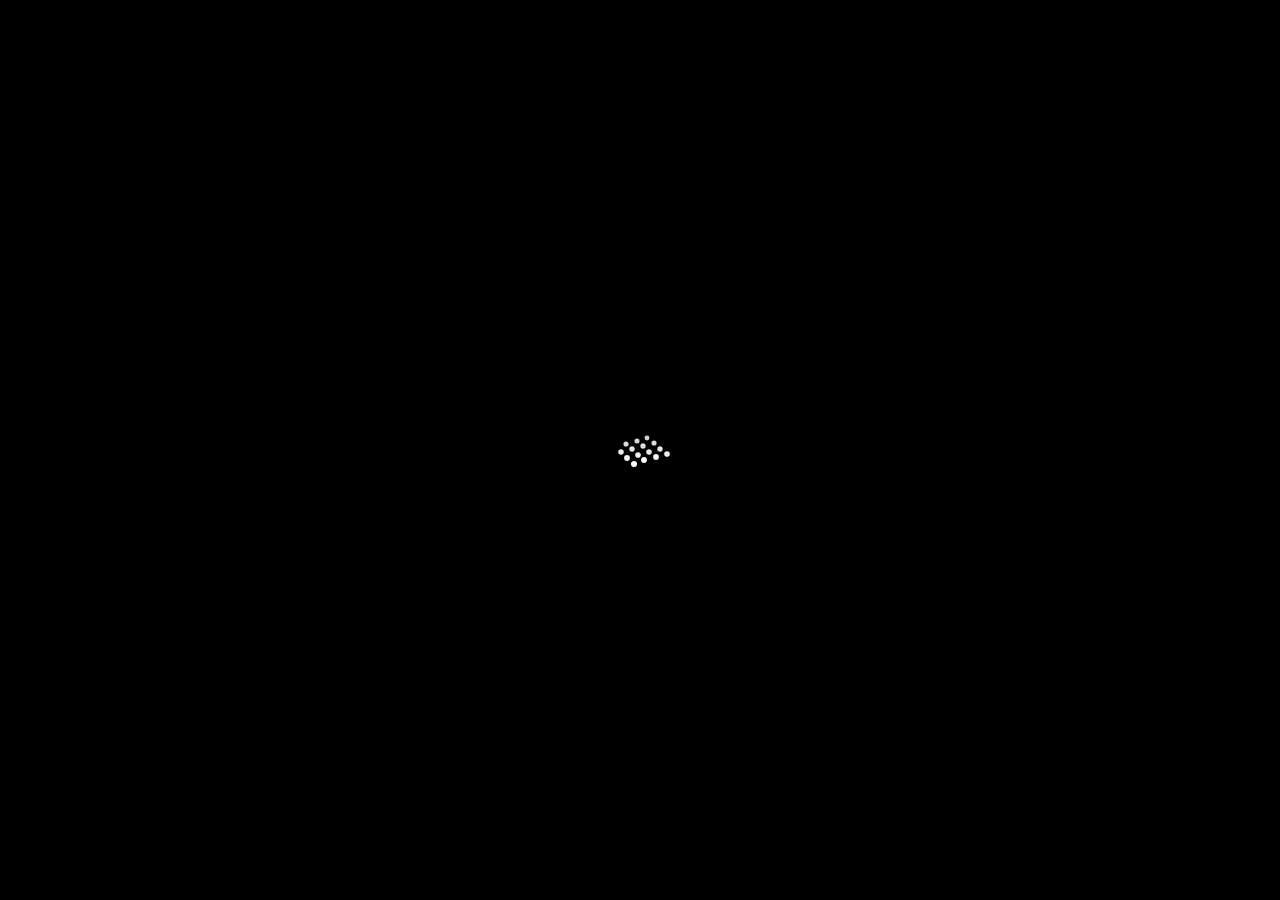
<file: login.html>
<!DOCTYPE html>
<html lang="fa" dir="rtl">
<head>
  <meta charset="UTF-8">
  <meta name="viewport" content="width=device-width, initial-scale=1.0">
  <title>ورود به حساب کاربری</title>
  <link rel="stylesheet" href="css/style.css">
  <link rel="stylesheet" href="css/loginstyle.css">
  <!-- فونت وزیر برای فارسی -->
  <link href="https://cdn.jsdelivr.net/gh/rastikerdar/vazirmatn@v33.003/Vazirmatn-font-face.css" rel="stylesheet">
  <link rel="preconnect" href="https://cdn.jsdelivr.net">
</head>
<body>

  <div class="container-load" id="container-load">
    <span class="container20" id="container20">
      <div class="dot"></div>
      <div class="dot"></div>
      <div class="dot"></div>
      <div class="dot"></div>
      <div class="dot"></div>
      <div class="dot"></div>
      <div class="dot"></div>
      <div class="dot"></div>
      <div class="dot"></div>
      <div class="dot"></div>
      <div class="dot"></div>
      <div class="dot"></div>
      <div class="dot"></div>
      <div class="dot"></div>
      <div class="dot"></div>
    </span>
  </div>

  <style>
    body { background: var(--bg-color); }
    * { color: var(--text-color); }
  </style>
<div class="history">
  <div class="redoButton" style="position: relative; right: 10px;">
    <svg xmlns="http://www.w3.org/2000/svg" width="20" height="20" fill="currentColor" class="arrow-left" style="color: white !important;"   viewBox="0 0 16 16">
      <path fill-rule="evenodd" d="M1 8a.5.5 0 0 1 .5-.5h11.793l-3.147-3.146a.5.5 0 0 1 .708-.708l4 4a.5.5 0 0 1 0 .708l-4 4a.5.5 0 0 1-.708-.708L13.293 8.5H1.5A.5.5 0 0 1 1 8"/>
    </svg>
  </div>
  <div class="backButton" style="position: relative; left: 10px;">
    <svg xmlns="http://www.w3.org/2000/svg" width="20" height="20" fill="currentColor" class="arrow-right" style="color: white !important;"   viewBox="0 0 16 16">
      <path fill-rule="evenodd" d="M15 8a.5.5 0 0 0-.5-.5H2.707l3.147-3.146a.5.5 0 1 0-.708-.708l-4 4a.5.5 0 0 0 0 .708l4 4a.5.5 0 0 0 .708-.708L2.707 8.5H14.5A.5.5 0 0 0 15 8"/>
    </svg>
  </div>
</div>
  <main class="login-container">
    <div class="login-wrapper">
      <div class="mon" id="model">
        <svg onclick="darkmode()" xmlns="http://www.w3.org/2000/svg" width="35" height="35" fill="currentColor" class="moon2" id="moon2" viewBox="0 0 16 16">
          <path d="M6 .278a.77.77 0 0 1 .08.858 7.2 7.2 0 0 0-.878 3.46c0 4.021 3.278 7.277 7.318 7.277q.792-.001 1.533-.16a.79.79 0 0 1 .81.316.73.73 0 0 1-.031.893A8.35 8.35 0 0 1 8.344 16C3.734 16 0 12.286 0 7.71 0 4.266 2.114 1.312 5.124.06A.75.75 0 0 1 6 .278"/>
        </svg>

        <svg onclick="darkmode()" xmlns="http://www.w3.org/2000/svg" width="35" height="35" id="sun2" fill="currentColor" class="sun2" style="display: none;" viewBox="0 0 16 16">
          <path d="M12 8a4 4 0 1 1-8 0 4 4 0 0 1 8 0M8 0a.5.5 0 0 1 .5.5v2a.5.5 0 0 1-1 0v-2A.5.5 0 0 1 8 0m0 13a.5.5 0 0 1 .5.5v2a.5.5 0 0 1-1 0v-2A.5.5 0 0 1 8 13m8-5a.5.5 0 0 1-.5.5h-2a.5.5 0 0 1 0-1h2a.5.5 0 0 1 .5.5M3 8a.5.5 0 0 1-.5.5h-2a.5.5 0 0 1 0-1h2A.5.5 0 0 1 3 8m10.657-5.657a.5.5 0 0 1 0 .707l-1.414 1.415a.5.5 0 1 1-.707-.708l1.414-1.414a.5.5 0 0 1 .707 0m-9.193 9.193a.5.5 0 0 1 0 .707L3.05 13.657a.5.5 0 0 1-.707-.707l1.414-1.414a.5.5 0 0 1 .707 0m9.193 2.121a.5.5 0 0 1-.707 0l-1.414-1.414a.5.5 0 0 1 .707-.707l1.414 1.414a.5.5 0 0 1 0 .707M4.464 4.465a.5.5 0 0 1-.707 0L2.343 3.05a.5.5 0 1 1 .707-.707l1.414 1.414a.5.5 0 0 1 0 .708"/>
        </svg>
      </div>

      <div class="login-header">
        <h1 class="login-title">خوش آمدید!</h1>
        <p class="login-subtitle">لطفا وارد حساب کاربری خود شوید</p>
      </div>

      <form class="login-form" method="post" action="index.html" id="login-form">
        <div class="input-group">
          <label for="email">ایمیل</label>
          <input type="email" id="email" name="email"  placeholder="example@domain.com" >
        </div>

        <div class="input-group">
          <label for="password">رمز عبور</label>
          <div class="holder">
          <input type="password" id="password" class="pass" name="password" placeholder="••••••••">
          <span class="toggle-password" onclick="togglePasswordVisibility('password')">
            <svg xmlns="http://www.w3.org/2000/svg" width="16" height="16" fill="currentColor" style="cursor: pointer;" class=" bi-eye" viewBox="0 0 16 16">
              <path d="M16 8s-3-5.5-8-5.5S0 8 0 8s3 5.5 8 5.5S16 8 16 8zM8 3a5 5 0 0 1 5 5 5 5 0 0 1-5 5 5 5 0 0 1-5-5 5 5 0 0 1 5-5z"/>
              <path d="M8 5a3 3 0 0 0 0 6 3 3 0 0 0 0-6z"/>
            </svg>
            <svg xmlns="http://www.w3.org/2000/svg" width="16" height="16" fill="currentColor" style="cursor: pointer; display : none;" class=" bi-eye-slash" viewBox="0 0 16 16">
              <path d="M13.359 11.238C15.06 9.72 16 8 16 8s-3-5.5-8-5.5a7 7 0 0 0-2.79.588l.77.771A6 6 0 0 1 8 3.5c2.12 0 3.879 1.168 5.168 2.457A13 13 0 0 1 14.828 8q-.086.13-.195.288c-.335.48-.83 1.12-1.465 1.755q-.247.248-.517.486z"/>
              <path d="M11.297 9.176a3.5 3.5 0 0 0-4.474-4.474l.823.823a2.5 2.5 0 0 1 2.829 2.829zm-2.943 1.299.822.822a3.5 3.5 0 0 1-4.474-4.474l.823.823a2.5 2.5 0 0 0 2.829 2.829"/>
              <path d="M3.35 5.47q-.27.24-.518.487A13 13 0 0 0 1.172 8l.195.288c.335.48.83 1.12 1.465 1.755C4.121 11.332 5.881 12.5 8 12.5c.716 0 1.39-.133 2.02-.36l.77.772A7 7 0 0 1 8 13.5C3 13.5 0 8 0 8s.939-1.721 2.641-3.238l.708.709zm10.296 8.884-12-12 .708-.708 12 12z"/>
            </svg>
          </span>
        </div>

          <div class="error-container"></div>

        </div>

        <div class="login-options">
          <label class="checkbox-container">
            <input type="checkbox">
            <span class="checkmark"></span>
            مرا به خاطر بسپار
          </label>
          <a href="#" class="forgot-password">رمز عبور را فراموش کردید؟</a>
        </div>

        <button type="submit" class="login-btn">ورود به حساب</button>
      </form> 

      <div class="signup-section">
        حساب کاربری ندارید؟ 
        <a href="signup.html" class="signup-link">ثبت نام کنید</a>
      </div>
    </div>  
  </main>

  <script src="js/login signup.js"></script>
  <script src="js/login.js"></script>
  <script src="backbutton.js"></script>

</body>
</html>
</file>
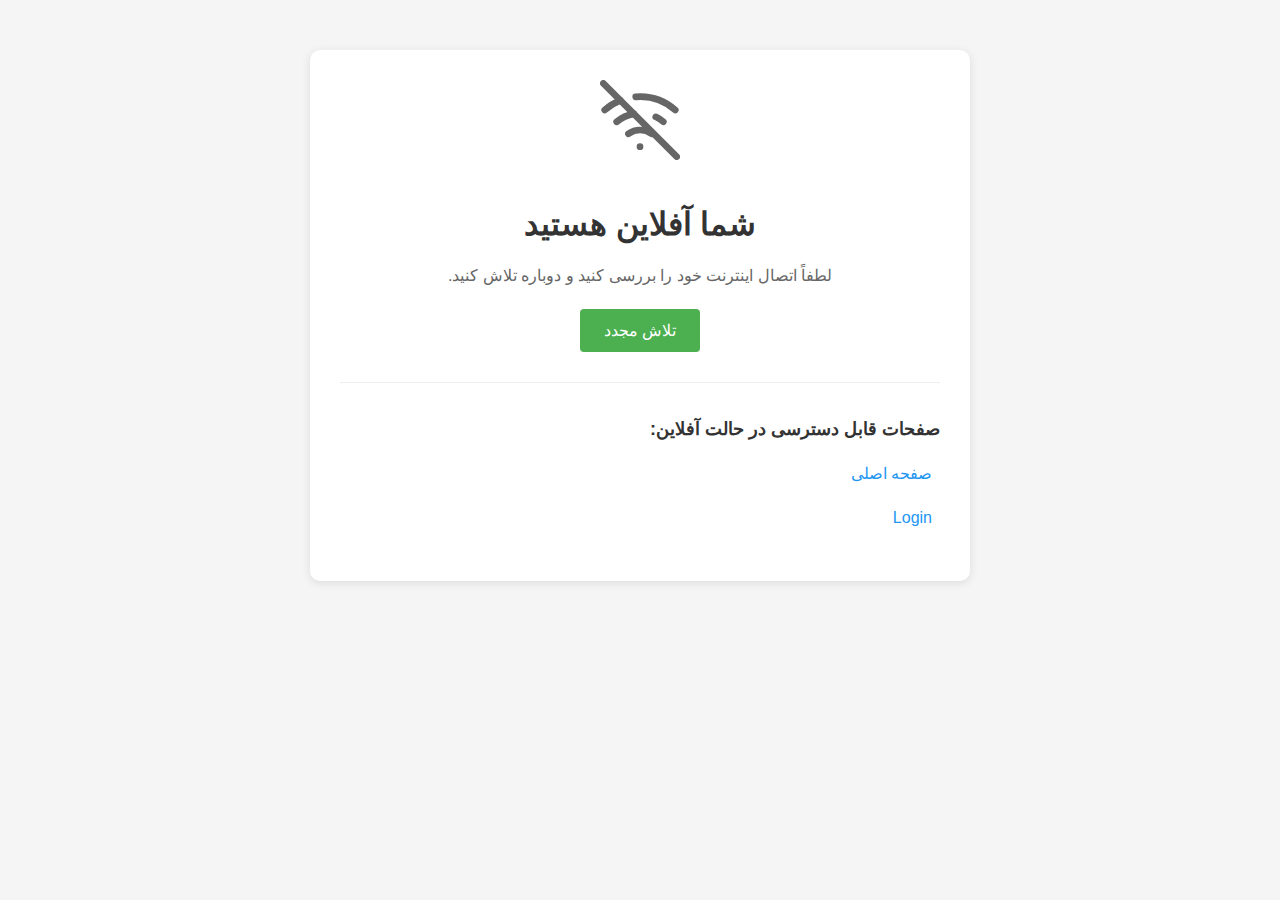
<file: offline.html>
<!DOCTYPE html>
<html lang="fa" dir="rtl">
<head>
    <meta charset="UTF-8">
    <meta name="viewport" content="width=device-width, initial-scale=1.0">
    <title>آفلاین - فروشگاه خودروی لوکس</title>
    <link rel="stylesheet" href="https://cdn.jsdelivr.net/gh/rastikerdar/vazirmatn@v33.003/Vazirmatn-font-face.css">
    <style>
        body {
            font-family: 'Vazirmatn', sans-serif;
            margin: 0;
            padding: 0;
            background-color: #f5f5f5;
            color: #333;
        }
        
        .offline-container {
            max-width: 600px;
            margin: 50px auto;
            padding: 30px;
            border-radius: 10px;
            background: white;
            box-shadow: 0 2px 10px rgba(0,0,0,0.1);
            text-align: center;
        }
        
        h1 { 
            color: #333;
            margin-bottom: 20px;
        }
        
        p { 
            color: #666;
            line-height: 1.6;
            margin-bottom: 20px;
        }
        
        .retry-button {
            background: #4CAF50;
            color: white;
            border: none;
            padding: 12px 24px;
            border-radius: 4px;
            cursor: pointer;
            font-size: 16px;
            font-family: 'Vazirmatn', sans-serif;
            transition: background 0.3s;
        }
        
        .retry-button:hover {
            background: #3e8e41;
        }
        
        .cached-pages {
            margin-top: 30px;
            text-align: right;
            border-top: 1px solid #eee;
            padding-top: 20px;
        }
        
        .cached-pages h2 {
            font-size: 18px;
            margin-bottom: 15px;
        }
        
        .cached-pages ul {
            list-style: none;
            padding: 0;
        }
        
        .cached-pages li {
            margin-bottom: 10px;
        }
        
        .cached-pages a {
            color: #2196F3;
            text-decoration: none;
            display: block;
            padding: 8px;
            border-radius: 4px;
            transition: background 0.2s;
        }
        
        .cached-pages a:hover {
            background: #f0f0f0;
        }
        
        .offline-icon {
            width: 80px;
            height: 80px;
            margin-bottom: 20px;
        }
        
        .connection-status {
            margin-top: 20px;
            padding: 10px;
            border-radius: 4px;
            background: #ffcc00;
            display: none;
        }
    </style>
</head>
<body>
    <div class="offline-container">
        <svg class="offline-icon" xmlns="http://www.w3.org/2000/svg" viewBox="0 0 24 24" fill="none" stroke="#666" stroke-width="2" stroke-linecap="round" stroke-linejoin="round">
            <line x1="1" y1="1" x2="23" y2="23"></line>
            <path d="M16.72 11.06A10.94 10.94 0 0 1 19 12.55"></path>
            <path d="M5 12.55a10.94 10.94 0 0 1 5.17-2.39"></path>
            <path d="M10.71 5.05A16 16 0 0 1 22.58 9"></path>
            <path d="M1.42 9a15.91 15.91 0 0 1 4.7-2.88"></path>
            <path d="M8.53 16.11a6 6 0 0 1 6.95 0"></path>
            <line x1="12" y1="20" x2="12.01" y2="20"></line>
        </svg>
        
        <h1>شما آفلاین هستید</h1>
        <p>لطفاً اتصال اینترنت خود را بررسی کنید و دوباره تلاش کنید.</p>
        <button class="retry-button" onclick="checkConnection()">تلاش مجدد</button>
        
        <div id="connection-status" class="connection-status">
            در حال بررسی اتصال...
        </div>
        
        <div class="cached-pages">
            <h2>صفحات قابل دسترسی در حالت آفلاین:</h2>
            <ul id="cached-pages-list">
                <li><a href="/">صفحه اصلی</a></li>
                <li><a href="/login.html">ورود</a></li>
                <li><a href="/signup.html">ثبت نام</a></li>
            </ul>
        </div>
    </div>

    <script>
        // Check if we're back online
        function checkConnection() {
            const statusElement = document.getElementById('connection-status');
            statusElement.style.display = 'block';
            
            if (navigator.onLine) {
                statusElement.textContent = 'اتصال برقرار شد! در حال بارگذاری مجدد...';
                statusElement.style.background = '#4CAF50';
                statusElement.style.color = 'white';
                
                setTimeout(() => {
                    window.location.reload();
                }, 1000);
            } else {
                statusElement.textContent = 'هنوز آفلاین هستید. لطفاً اتصال اینترنت خود را بررسی کنید.';
                statusElement.style.background = '#ffcc00';
                statusElement.style.color = 'black';
                
                setTimeout(() => {
                    statusElement.style.display = 'none';
                }, 3000);
            }
        }
        
        // Listen for online status changes
        window.addEventListener('online', () => {
            const statusElement = document.getElementById('connection-status');
            statusElement.textContent = 'اتصال برقرار شد! در حال بارگذاری مجدد...';
            statusElement.style.display = 'block';
            statusElement.style.background = '#4CAF50';
            statusElement.style.color = 'white';
            
            setTimeout(() => {
                window.location.reload();
            }, 1000);
        });
        
        // Dynamically list cached pages if possible
        if ('caches' in window) {
            caches.open('sukuna-pwa-v5').then(cache => {
                cache.keys().then(requests => {
                    const htmlRequests = requests.filter(request => {
                        const url = new URL(request.url);
                        return url.pathname.endsWith('.html') || url.pathname === '/' || 
                               (url.pathname.indexOf('.') === -1 && !url.pathname.endsWith('/'));
                    });
                    
                    if (htmlRequests.length > 0) {
                        const cachedList = document.getElementById('cached-pages-list');
                        cachedList.innerHTML = '';
                        
                        // Track unique pages to avoid duplicates
                        const uniquePages = new Map();
                        
                        htmlRequests.forEach(request => {
                            const url = new URL(request.url);
                            let displayPath = url.pathname;
                            let normalizedPath = displayPath;
                            
                            // Skip the offline page itself
                            if (displayPath === '/offline.html') {
                                return;
                            }
                            
                            // Normalize paths to avoid duplicates
                            if (displayPath === '/' || displayPath === '/index.html') {
                                normalizedPath = '/';
                                displayPath = 'صفحه اصلی';
                            } else {
                                // Remove .html extension for display
                                displayPath = displayPath.replace('.html', '');
                                // Remove leading slash
                                displayPath = displayPath.replace(/^\//, '');
                                // Capitalize first letter
                                displayPath = displayPath.charAt(0).toUpperCase() + displayPath.slice(1);
                                
                                // Normalize path for uniqueness check
                                normalizedPath = normalizedPath.replace('.html', '');
                            }
                            
                            // Only add if we haven't seen this page before
                            if (!uniquePages.has(normalizedPath)) {
                                uniquePages.set(normalizedPath, {
                                    href: url.pathname,
                                    text: displayPath
                                });
                            }
                        });
                        
                        // Add unique pages to the list
                        uniquePages.forEach(page => {
                            const li = document.createElement('li');
                            const a = document.createElement('a');
                            a.href = page.href;
                            a.textContent = page.text;
                            li.appendChild(a);
                            cachedList.appendChild(li);
                        });
                    }
                });
            });
        }
    </script>
</body>
</html>
</file>
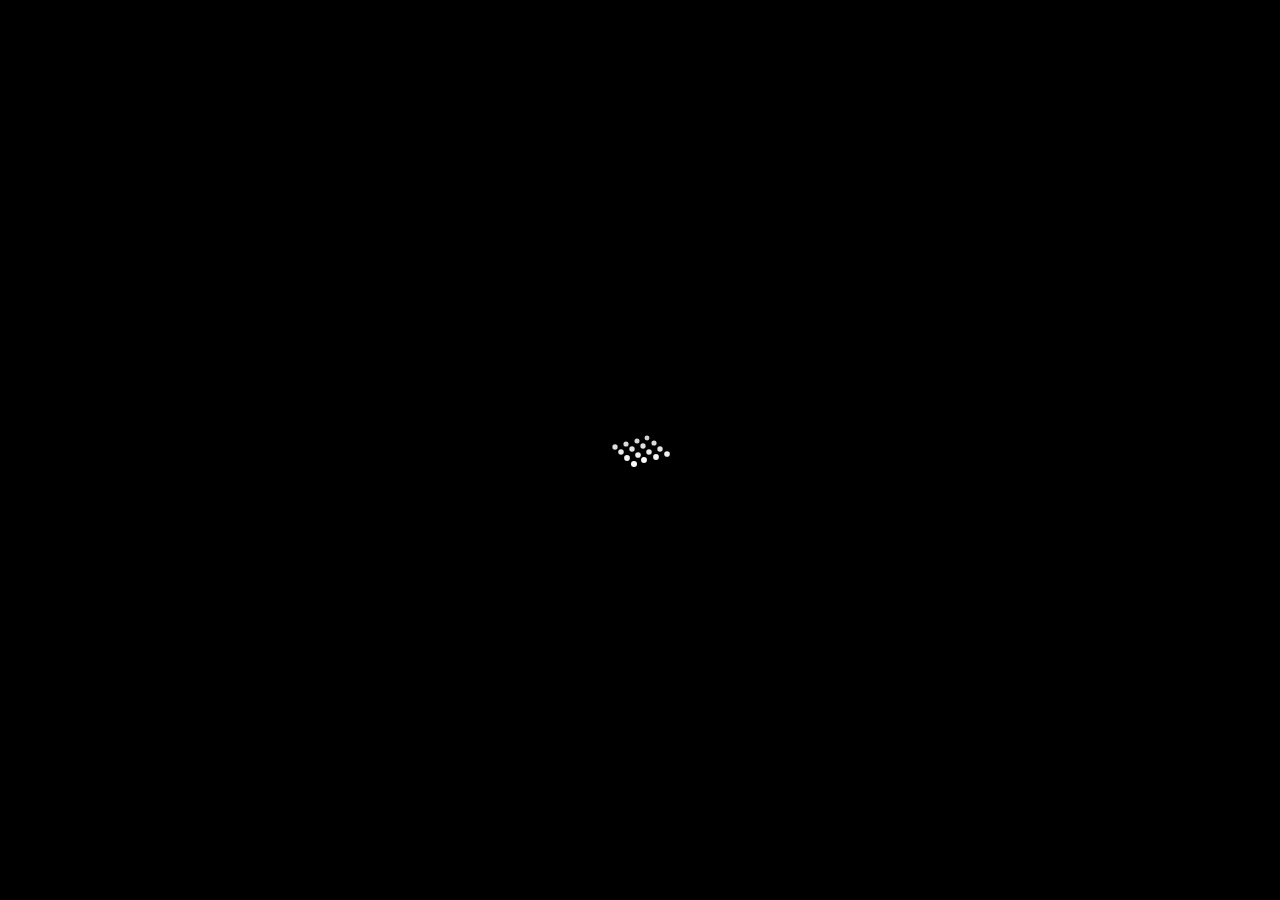
<file: signup.html>
<!DOCTYPE html>
<html lang="fa" dir="rtl">
<head>
    <meta charset="UTF-8">
    <meta name="viewport" content="width=device-width, initial-scale=1.0">
    <title>ثبت نام</title>
    <link rel="stylesheet" href="css/style.css">
    <link rel="stylesheet" href="css/signup.css">
  <link rel="stylesheet" href="css/loginstyle.css">
  <link rel="preconnect" href="https://cdn.jsdelivr.net">
    <link href="https://cdn.jsdelivr.net/gh/rastikerdar/vazirmatn@v33.003/Vazirmatn-font-face.css" rel="stylesheet">
</head>

<style>
  body { background: var(--bg-color); }
  * { color: var(--text-color); }
</style>

<body style="overflow: auto;">
  <div class="container-load" id="container-load">
    <span class="container20" id="container20" >
      <div class="dot"></div>
      <div class="dot"></div>
      <div class="dot"></div>
      <div class="dot"></div>
      <div class="dot"></div>
      <div class="dot"></div>
      <div class="dot"></div>
      <div class="dot"></div>
      <div class="dot"></div>
      <div class="dot"></div>
      <div class="dot"></div>
      <div class="dot"></div>
      <div class="dot"></div>
      <div class="dot"></div>
      <div class="dot"></div>
      <div class="dot"></div>
    </span>
  </div>
  <div class="history">
    <div class="redoButton" style="position: relative; right: 10px;">
     
      <svg xmlns="http://www.w3.org/2000/svg" width="20" height="20" fill="currentColor" class="arrow-left"  style="color: white !important;"   viewBox="0 0 16 16">
        <path fill-rule="evenodd" d="M1 8a.5.5 0 0 1 .5-.5h11.793l-3.147-3.146a.5.5 0 0 1 .708-.708l4 4a.5.5 0 0 1 0 .708l-4 4a.5.5 0 0 1-.708-.708L13.293 8.5H1.5A.5.5 0 0 1 1 8"/>
      </svg>
    </div>
    <div class="backButton" style="position: relative; left: 10px;">
      <svg xmlns="http://www.w3.org/2000/svg" width="20" height="20" fill="currentColor" class="arrow-right"  style="color: white !important;"   viewBox="0 0 16 16">
        <path fill-rule="evenodd" d="M15 8a.5.5 0 0 0-.5-.5H2.707l3.147-3.146a.5.5 0 1 0-.708-.708l-4 4a.5.5 0 0 0 0 .708l4 4a.5.5 0 0 0 .708-.708L2.707 8.5H14.5A.5.5 0 0 0 15 8"/>
      </svg>
    </div>
  </div>
    <main class="signup-container">
      
        <div class="signup-wrapper">
          <div class="mon" id="mode">
            <svg onclick="darkmode()" xmlns="http://www.w3.org/2000/svg" width="35" height="35" fill="currentColor" class="moon2" id="moon2" viewBox="0 0 16 16">
                <path d="M6 .278a.77.77 0 0 1 .08.858 7.2 7.2 0 0 0-.878 3.46c0 4.021 3.278 7.277 7.318 7.277q.792-.001 1.533-.16a.79.79 0 0 1 .81.316.73.73 0 0 1-.031.893A8.35 8.35 0 0 1 8.344 16C3.734 16 0 12.286 0 7.71 0 4.266 2.114 1.312 5.124.06A.75.75 0 0 1 6 .278"/>
            </svg>

            <svg  onclick="darkmode()" xmlns="http://www.w3.org/2000/svg" width="35" height="35" id="sun2" fill="currentColor" class="sun2" style="display: none; " viewBox="0 0 16 16" >
    <path d="M12 8a4 4 0 1 1-8 0 4 4 0 0 1 8 0M8 0a.5.5 0 0 1 .5.5v2a.5.5 0 0 1-1 0v-2A.5.5 0 0 1 8 0m0 13a.5.5 0 0 1 .5.5v2a.5.5 0 0 1-1 0v-2A.5.5 0 0 1 8 13m8-5a.5.5 0 0 1-.5.5h-2a.5.5 0 0 1 0-1h2a.5.5 0 0 1 .5.5M3 8a.5.5 0 0 1-.5.5h-2a.5.5 0 0 1 0-1h2A.5.5 0 0 1 3 8m10.657-5.657a.5.5 0 0 1 0 .707l-1.414 1.415a.5.5 0 1 1-.707-.708l1.414-1.414a.5.5 0 0 1 .707 0m-9.193 9.193a.5.5 0 0 1 0 .707L3.05 13.657a.5.5 0 0 1-.707-.707l1.414-1.414a.5.5 0 0 1 .707 0m9.193 2.121a.5.5 0 0 1-.707 0l-1.414-1.414a.5.5 0 0 1 .707-.707l1.414 1.414a.5.5 0 0 1 0 .707M4.464 4.465a.5.5 0 0 1-.707 0L2.343 3.05a.5.5 0 1 1 .707-.707l1.414 1.414a.5.5 0 0 1 0 .708"/>
  </svg>
            
        </div>
            <div class="signup-header">
                <h1 class="signup-title">ثبت نام</h1>
                <p class="signup-subtitle">حساب کاربری جدید بسازید</p>
            </div>

            <form class="signup-form" method="post" action="index.html" id="signup-form" >
              <div class="input-group">
                <label for="fullname">نام کاربری</label>
                <input type="text" id="fullname" name="fullname" placeholder="مثال: علی محمدی" >
              </div>
            
              <div class="input-group">
                <label for="email">ایمیل</label>
                <input type="email" id="email" name="email" placeholder="example@domain.com">
              </div>
            
              <div class="input-group" dir="rtl">
                <label for="phone">شماره تلفن</label>
                <input type="tel" id="phone" name="phone" placeholder="مثال: 09123456789">
              </div>
            
              <!-- <div class="input-group">
                <label for="password">رمز عبور</label>
                <input type="password" id="password" name="password" placeholder="••••••••" >
              </div>
            
              <div class="input-group">
                <label for="confirm-password">تکرار رمز عبور</label>
                <input type="password" id="confirm-password" name="confirm-password" placeholder="••••••••">
              </div> -->

              <div class="input-group">
                <label for="password">رمز عبور</label>
                <div class="holder">
                  <input type="password" id="password" class="pass" name="password" placeholder="••••••••">
                  <span class="toggle-password" onclick="togglePasswordVisibility('password')">
                    <svg xmlns="http://www.w3.org/2000/svg" width="16" height="16" fill="currentColor" style="cursor: pointer;" class=" bi-eye" viewBox="0 0 16 16">
                      <path d="M16 8s-3-5.5-8-5.5S0 8 0 8s3 5.5 8 5.5S16 8 16 8zM8 3a5 5 0 0 1 5 5 5 5 0 0 1-5 5 5 5 0 0 1-5-5 5 5 0 0 1 5-5z"/>
                      <path d="M8 5a3 3 0 0 0 0 6 3 3 0 0 0 0-6z"/>
                    </svg>
                    <svg xmlns="http://www.w3.org/2000/svg" width="16" height="16" fill="currentColor" style="cursor: pointer; display : none;" class=" bi-eye-slash" viewBox="0 0 16 16">
                      <path d="M13.359 11.238C15.06 9.72 16 8 16 8s-3-5.5-8-5.5a7 7 0 0 0-2.79.588l.77.771A6 6 0 0 1 8 3.5c2.12 0 3.879 1.168 5.168 2.457A13 13 0 0 1 14.828 8q-.086.13-.195.288c-.335.48-.83 1.12-1.465 1.755q-.247.248-.517.486z"/>
                      <path d="M11.297 9.176a3.5 3.5 0 0 0-4.474-4.474l.823.823a2.5 2.5 0 0 1 2.829 2.829zm-2.943 1.299.822.822a3.5 3.5 0 0 1-4.474-4.474l.823.823a2.5 2.5 0 0 0 2.829 2.829"/>
                      <path d="M3.35 5.47q-.27.24-.518.487A13 13 0 0 0 1.172 8l.195.288c.335.48.83 1.12 1.465 1.755C4.121 11.332 5.881 12.5 8 12.5c.716 0 1.39-.133 2.02-.36l.77.772A7 7 0 0 1 8 13.5C3 13.5 0 8 0 8s.939-1.721 2.641-3.238l.708.709zm10.296 8.884-12-12 .708-.708 12 12z"/>
                    </svg>
                  </span>
                </div>
                <div class="error-container"></div>
              </div>
              
              <div class="input-group">
                <label for="confirm-password">تکرار رمز عبور</label>
                <div class="holder">
                  <input type="password" id="confirm-password" class="pass" name="confirm-password" placeholder="••••••••">
                  <span class="toggle-password" onclick="togglePasswordVisibility('confirm-password')">
                    <svg xmlns="http://www.w3.org/2000/svg" width="16" height="16" fill="currentColor" style="cursor: pointer;" class=" bi-eye" viewBox="0 0 16 16">
                      <path d="M16 8s-3-5.5-8-5.5S0 8 0 8s3 5.5 8 5.5S16 8 16 8zM8 3a5 5 0 0 1 5 5 5 5 0 0 1-5 5 5 5 0 0 1-5-5 5 5 0 0 1 5-5z"/>
                      <path d="M8 5a3 3 0 0 0 0 6 3 3 0 0 0 0-6z"/>
                    </svg>
                    <svg xmlns="http://www.w3.org/2000/svg" width="16" height="16" fill="currentColor" style="cursor: pointer; display : none;" class=" bi-eye-slash" viewBox="0 0 16 16">
                      <path d="M13.359 11.238C15.06 9.72 16 8 16 8s-3-5.5-8-5.5a7 7 0 0 0-2.79.588l.77.771A6 6 0 0 1 8 3.5c2.12 0 3.879 1.168 5.168 2.457A13 13 0 0 1 14.828 8q-.086.13-.195.288c-.335.48-.83 1.12-1.465 1.755q-.247.248-.517.486z"/>
                      <path d="M11.297 9.176a3.5 3.5 0 0 0-4.474-4.474l.823.823a2.5 2.5 0 0 1 2.829 2.829zm-2.943 1.299.822.822a3.5 3.5 0 0 1-4.474-4.474l.823.823a2.5 2.5 0 0 0 2.829 2.829"/>
                      <path d="M3.35 5.47q-.27.24-.518.487A13 13 0 0 0 1.172 8l.195.288c.335.48.83 1.12 1.465 1.755C4.121 11.332 5.881 12.5 8 12.5c.716 0 1.39-.133 2.02-.36l.77.772A7 7 0 0 1 8 13.5C3 13.5 0 8 0 8s.939-1.721 2.641-3.238l.708.709zm10.296 8.884-12-12 .708-.708 12 12z"/>
                    </svg>
                  </span>
                </div>
                <div class="error-container"></div>
              </div>
            
              <button type="submit" class="signup-btn">ثبت نام</button>
            </form>

            <div class="login-section">
                حساب کاربری دارید؟ 
                <a href="login.html" class="login-link">وارد شوید</a>
            </div>
        </div>
       
    </main>

    <script src="js/login signup.js"></script>
    <script src="js/signup.js"></script>
    <script src="backbutton.js"></script>


  
</body>
</html>
</file>
<file: css/style.css>
*{
  padding: 0;
  margin: 0;
  box-sizing: border-box;
}

:root {
  --bg-color: #ffffff;
  --text-color: #000000;
  --label-color: #000000;
  --secondary-text: #555555;
  --card-bg: #ffffff;
  --border-color: #dddddd;
  --input-bg: #ffffff;
  --primary-color: #000000;
  --primary-hover: #333333;
  --bg-body-color: ghostwhite;
  --menu-bg: #ffffff;
  --veil-bg: #ffffff;
  --scroll-bg: #ffffff;
  --scroll-thumb: #000000;
  --button-text: #ffffff;
  --button-border: #000000;
  --footer-bg: #000000;
  --footer-text: #ffffff;
  --search-bg: rgba(255, 255, 255, 0.635);
  --modal-bg: rgba(0, 0, 0, 0.5);
  --opposite-color: #ffffff;
  --blur-background:  rgba(255, 255, 255, 0.635);
  
  --hover-color-li:rgba(0, 0, 0, 0.13);
}

.darkmode {
  --bg-color: #161616;
  --text-color: #ffffff;
  --label-color: #ffffff;
  --secondary-text: #aaaaaa;
  --card-bg: #111111;
  --border-color: #333333;
  --input-bg: #111111;
  --primary-color: #ffffff;
  --primary-hover: #cccccc;
  --bg-body-color: #161616;
  --menu-bg: #161616;
  --veil-bg: #161616;
  --scroll-bg: #ffffff;
  --opposite-color:#000000;
  --blur-background:  rgba(22, 22, 22, 0.8);
  --hover-color-li:rgba(255, 255, 255, 0.13);

  --scroll-thumb: #ffffff;
  --button-text: #000000;
  --button-border: #ffffff;
  --footer-bg: #161616;
  --footer-text: #ffffff;
  --search-bg: rgba(22, 22, 22, 0.8);
  --modal-bg: rgba(0, 0, 0, 0.7);
}

body{
  background-color: var(--bg-body-color) !important;
  color: var(--text-color);
}




#register{
  transition: 0.4s ease-in-out;
  cursor: pointer;

}

#bow{
  transition: 0.4s ease-in-out;

}

#scroll{
  transition: 0.4s ease-in-out;

}

#nav{
  transition: 0.4s ease-in-out;

}






body{
  display: flex;
  justify-content: center;
 /* height: 10000px; */
  background-color: #f1f1f1;
  transition: 0.4s ease-in-out;


  
  
}

main{
  display: flex;
  flex-direction: column;
  width: 100%;
  /* height: 100%; */
  /* border: 1px solid black; */
  /* background-color: blueviolet; */


  
  
}

nav{
  width: 100%;
  height: 53px;
 border-bottom: 1px solid var(--primary-color);
 background-color: var(--bg-color) !important;
 position: fixed;
 display: flex;
 justify-content: space-between;
 align-items: center;
 z-index: 8;


}



a{
  text-decoration: none;
}

 .li1 {
 list-style-type: none;
 padding: 16px 20px ;
 position: relative;
 /* top: 6.9px; */
 left: 50px;
 display: flex;
 font-family: Verdana, Geneva, Tahoma, sans-serif;
 font-variant: small-caps;
 transition: 0.5s ease-in-out;


 


}

.bi-down{
position: relative;
right: -10px;
top: 3.5px;
transition: 0.3s ease-in-out;
}

/* .bi-up{
  position: relative;
  right: -10px;
  top: 3.5px;
  transform: rotate(180deg);
  transition: 0.4s ease-in-out;
} */

.li2 {
  list-style-type: none;
  padding: 16px 20px ;
  position: relative;
  /* top: 6.9px; */
  left: 50px;
  transition: 0.5s ease-in-out;

 
  font-family: Verdana, Geneva, Tahoma, sans-serif;
  font-variant: small-caps;
 
  
 
 
 }



 .li3 {
 
  font-family: Verdana, Geneva, Tahoma, sans-serif;
  font-variant: small-caps;
 
  
 
 
 }
 
 .li4 {

   font-family: Verdana, Geneva, Tahoma, sans-serif;
   font-variant: small-caps;
  
   
  
  
  }

ul{
  display: flex;
  
}


.scroll {
  height: 5px;
  width: 100%;
  position: fixed;
  top: 83px;
  background-color: var(--primary-color);
  z-index: 2;
  transform-origin: left;
  transform: scaleX(0); /* Start fully collapsed */
  transition: transform 0.25s ease-in-out;
}







.bow
{
  width: 12%;
  height: 100%;
  border-left: 1px solid var(--primary-color);
  display: flex;
  justify-content: center;
  align-items: center;
  /* background-color: aqua; */
  float: left;
}






.register {
  display: flex;
  justify-content: center;
  align-items: center;
  width: 80%;
  height: 80%;
  background-color: var(--primary-color);
  color: var(--bg-color);
  font-family: Verdana, Geneva, Tahoma, sans-serif;
  font-variant: small-caps;
  font-size: small;
  border-radius: 8px;
  border: none;
  text-align: center;
  line-height: 80%; /* Adjust this value to vertically center the text */
  text-decoration: none;
  transition: 0.4s ease-in-out;
  cursor: pointer;
}

.register:hover {
  border: 1px solid var(--button-border) !important;
  background-color: var(--opposite-color);
  color: var(--text-color);
  transition: 0.4s;
}

.li1:hover{

 border-bottom: 1px solid var(--primary-color);
 /* height: 57px; */

  
}

.li1:hover{
transition: 0.5s;
 background-color: var(--hover-color-li) !important;
  /* height: 57px; */
 
   
 }


 .li2:hover{
  transition: 0.5s;
   background-color: var(--hover-color-li);
    /* height: 57px; */
   
     
   }

.li2:hover{

  border-bottom: 1px solid var(--primary-color);
  /* height: 57px; */
   
 }

 



  #menu-box{
  width: 93%;
  height: 60px;
  border: 1px solid var(--primary-color) !important;
  background-color: var(--veil-bg);
  display: flex;
 position: fixed;
 z-index: 3;
 top: 82px;
 /* opacity: 0; */
 /* height: 0 !important; */
 left: 33px;
 border-radius: 0 0 15px 15px;
 justify-content: center;
 align-items: center;
 display: none;
 /* transition: opacity 1s , height 1s; */


 
 

  
 }










::-webkit-scrollbar{
  border-left: 1px solid black;
  background-color: white;
  color: black;
  
}

::-webkit-scrollbar-thumb{
  background-color: black;

 
}

.span{
  width: 40px;
  height: 30px;
  background-color: transparent;
  border: 2px solid gray;
  justify-content: center;
  align-items: center;
  position: relative;
  left: 4%;
  cursor: pointer;
  display: flex;
}

.span:hover{
  background-color: var(--primary-color);
  color: var(--opposite-color);
}




#myMenu {
  height: 100%;
  width: 0;
  position: fixed;
  z-index: 1 ;
  top: 0;
  right: 0;
background-color: var(--bg-color);  
/* overflow-x: hidden; */
border-bottom: none !important;
  transition: 0.5s;
  /* padding-top: 60px; */
  display: flex;
  /* align-items: center; */
  /* opacity: 0.98; */
  z-index: 9;
  color: var(--text-color);
  flex-direction: column;
}

.lb{
  width: 100%;
  height: 70px ;
  border-bottom: 1px solid var(--primary-color);
  color: var(--text-color);
  justify-content: start;
  display: flex;
  cursor: pointer;
  align-items: center;
  transition: 0.4s ease-in-out;
}

.lb3{
  width: 100%;
  height: 70px ;
  color: #4CAF50;
  border-bottom: #4CAF50 1px solid;
  /* background-color: #f1f1f1; */
  justify-content: start;
  display: flex;
  cursor: pointer;
  align-items: center;
  transition: 0.4s ease-in-out;
}

.lb2{
  width: 50px !important;
  height: 10%; 
  left: 65%;
  position: relative;
background-color: black;
  border-bottom: 1px solid black;
  border-left: 1px solid black;
  justify-content: center;
  align-items: center;
  display: flex;
  cursor: pointer;
  transition: 0.4s ease-in-out;
}

.lb2:hover {

  background-color: black;
  color: white;
  transition: 0.4s ease-in-out;

}




.close{
  color: white;
  
  display: none;
}



.lb:hover{
  background-color: var(--hover-color-li);
  transition: 0.4s;

}

.lb3:hover{
  background-color: var(--hover-color-li);
  transition: 0.4s;

}

#overlay {
  position: fixed;
  display: none;
  left: 0;
  top: 0;
  right: 0;
  bottom: 0;
  z-index: 5;
  background-color: rgba(0, 0, 0, 0.5);
}



#overlay2 {
  position: fixed;
  width: 100%;
  height: 0;
  z-index: 6;
  background-color: rgba(0, 0, 0, 0.5);
  transition: 0.5s ease-in-out;
}






#openmenu{
  height: 0%;
  width: 0%;
  position: fixed;
  overflow-y: auto;

  z-index: 1;
  top: 0;
  right: 0;
background-color: var(--bg-color);  
/* overflow-x: hidden; */
border-left: 1px solid var(--primary-color);
  transition: 0.5s;
  /* padding-top: 60px; */
  
  display: flex;
align-items: center;  /* display: none; */
  /* align-items: center; */
  /* opacity: 0.98; */
  z-index: 10;
  color: #fff;
  flex-direction: column;
}



.veil2{
  width: 93%;
  height: 60px;
  border: 1px solid var(--primary-color) !important;
  background-color: var(--veil-bg) !important;
  display: flex;
 position: fixed;
 z-index: 3;
 top: 82px;
 /* opacity: 0; */
 /* height: 0 !important; */
 left: 33px;
 border-radius: 0 0 15px 15px !important;
justify-content: center;
align-items: center;
 transition: 0.5s ease-in-out;
 font-family: 'Segoe UI', Tahoma, Geneva, Verdana, sans-serif;
 font-variant: normal;

 /* transition: opacity 1s , height 1s; */
}

 .search{
  display: flex;
  justify-content: center;
  align-items: start;
  position: sticky;
  position: -webkit-sticky;
    width: 0%;
  height: 0%;
  background:var(--blur-background) !important;
  z-index: 1;
  top: 0;
  backdrop-filter: blur(10px );
  -webkit-backdrop-filter: blur(10px );

 }

 .search-mobile{
  display: flex;
  gap: 5px;
  justify-content: center;
  align-items: start;
  position: sticky;
  color: black;
  position: -webkit-sticky;
  
  background: var(--blur-background);
  z-index: 1;
  top: 0;
  backdrop-filter: blur(10px );
  -webkit-backdrop-filter: blur(10px );
  width: 100%;
  height: 60px;
 }
 .close {
  position: relative; /* or relative, depending on your layout */
cursor: pointer;
  width: 10%;
  height: 100%;
  background-color: black;
  color: white;
  display: flex;
  justify-content: center;
  align-items: center;
  z-index: 10; /* Ensure it is above other elements */
}

.arrow-close{
  color: white;
  transition: 0.4s ease-in-out;
}

.close:hover .arrow-close{
  color: red;
  transition: 0.4s ease-in-out;
}
.search-input::placeholder
{
  position: relative;
  right: 5px;
}

 .search-input{
  display: none;
  position: sticky;
  position: -webkit-sticky;
  z-index: 1;
  padding-right: 20px;
 
  background: transparent;
  height: 70%;
  width: 70% ;
  font-size: normal;
  text-align: right;
  outline: none;
  font-family: Verdana, Geneva, Tahoma, sans-serif;
  font-variant: small-caps;
  color: var(--text-color);
  cursor: pointer;
  display: block;
  position: sticky;
  z-index: 1;
  border-radius: 0 !important;
  border-bottom: 1px solid var(--primary-color);
  border-top: none;
  border-left: none;
  border-right: none;
  transition: 0.2s ease-in-out;


 }

 

 #search{
  display: none;
  position: sticky;
  position: -webkit-sticky;
  z-index: 1;
 
  background: transparent;
  border: none;
  background: none;
  height: 70%;
  width: 60% ;
  font-size: normal;
  text-align: right;
  outline: none;
  font-family: Verdana, Geneva, Tahoma, sans-serif;
  font-variant: small-caps;
  color: var(--text-color);
  cursor: pointer;
  transition: 0.2s ease-in-out;
border-radius: 0 !important;
  border: none;
 }

 

 ::-webkit-search-cancel-button{
  -webkit-appearance: none;
  height: 30px;
  width: 30px;
  background-size: contain;
  cursor: pointer;

 }



#menu-box:hover .veil2 {
  width: 93%;
  height: 600px;
  border: 1px solid black;
  background-color: white;
  display: flex;
 position: fixed;
 z-index: 3;
 top: 82px;
 flex-direction: column;
 justify-content: start;
 cursor: context-menu;
 transition: 0.5s ease-in-out;


 /* opacity: 0; */
 /* height: 0 !important; */
 left: 33px;
 border-radius: 0 0 0px 15px !important;
 /* justify-content: center; */

overflow: auto;
#search{
  display: block;
  position: sticky;
  z-index: 1;
  border-bottom: 1px solid var(--primary-color);

  
}

.search{
  display: flex;
  position: sticky;
  width: 100%;
  height: 10%;
  
}
.select{
  display: flex !important;
}
}



.veil2:hover .down{
  display: none;
}

.parent{
  display: none;
}


.veil2:hover .parent{
  width: 100%;
  height: 300px;
  /* background-color: black; */
  transition: 0.5s ease-in-out;
  position: relative;
  top: 10px;

  display: flex;
  justify-content: left;
  flex-wrap: wrap;

  column-gap: 40px;

 
}












.parent-mobile{
  
  /* display: none; */
  width: 0%;
  height: 0% ;
  /* background-color: black; */
  transition: 0.5s ease-in-out;
  top: 10px ;
  font-size: small !important;
  position: relative;

  display: flex;
  justify-content: space-between;
  flex-wrap: wrap;
  flex-direction: row;

  row-gap: 20px;
}

.box-mobile{
  /* display: none; */
  font-size: small !important;
  position: relative;
  color: black ;

  width: 46%;
  height: 100%;
  /* background-color: aqua; */
  transition: 0.5s ease-in-out;

  position: relative;
  /* left: 5%; */
  display: flex;
  flex-direction: column;
  /* gap: 20px; */
  justify-content: space-between;
  cursor: pointer;
  
}

.box2-mobile{
  font-size: small !important;

  width: 100%;
  height: 50%;
  transition: 0.5s ease-in-out;
  /* display: none; */
}

.box-2-mobile{
  font-size: small !important;
  border-radius: 0 !important;
  width: 100%;
  /* background-color: green; */
  background-position: center;
  background-repeat: no-repeat;
  background-size: cover;
  cursor: pointer;
  display: flex;
  overflow:hidden;
  /* display: none; */
  transition: 0.5s ease-in-out;
}




.box3-mobile{
  font-size: small !important;

  /* display: none; */
  width: 100%;
  height: 32%;
  /* background-color: bisque; */
  transition: 0.5s ease-in-out;
  position: relative;
 
  /* bottom: 10px; */
  
  
  }
  
  .box-3-mobile{
    font-size: small !important;

    width: auto;
    max-width: fit-content;
    /* display: none; */
    height: 32%;
    /* background-color: bisque; */
    transition: 0.5s ease-in-out;
    position: relative;
    top: 7px;
  
    
    
    }
  
  .child-mobile{ 
    font-size: small !important;

    /* display: none; */
    width: 100%;
    height: 100%;
    background-color: rgba(0, 0, 0, 0);
    display: flex;
    justify-content: center;
    align-items: center;
    color: rgba(255, 255, 255, 0);
    transition: 0.3s ease-in-out;
  }
  
  .box-mobile:hover .child-mobile{
    background-color: rgba(0, 0, 0, 0.29) !important;
    color: white;
    transition: 0.3s ease-in-out;
  
  
    
  }
  
  
  
  .box-mobile:hover .box-3-mobile{
    border-bottom: 1px solid var(--primary-color);
    transition: 0.3s ease-in-out;
  
  }

  


.box{
  width: 25%;
  height: 100%;
  /* background-color: aqua; */
  transition: 0.5s ease-in-out;

  position: relative;
  left: 9.5%;
  display: flex;
  flex-direction: column;
  gap: 20px;
  justify-content: space-between;
  cursor: pointer;
}

a{
  text-decoration: none !important;
}

.box2{
  width: 100%;
  height: 50%;
  /* background-color: green; */
  transition: 0.5s ease-in-out;



  
}

.box-2{
  width: 100%;
  /* background-color: green; */
  border-radius: 0 !important;
  background-position: center;
  background-repeat: no-repeat;
  background-size: cover;
  cursor: pointer;
  display: flex;
  overflow:hidden;
  transition: 0.5s ease-in-out;


}

.box3{
width: 100%;
height: 32%;
/* background-color: bisque; */
font-size: 18px !important;
transition: 0.5s ease-in-out;


}

.box-3{
  height: auto;
  /* background-color: bisque; */
  transition: 0.5s ease-in-out;
  width: auto;
    max-width: fit-content;
    font-size: 20px !important;


  
  
  }

.child{
  width: 100%;
  height: 100%;
  background-color: rgba(0, 0, 0, 0);
  display: flex;
  justify-content: center;
  align-items: center;
  color: rgba(255, 255, 255, 0);
  transition: 0.3s ease-in-out;
}

.box:hover .child{
  background-color: rgba(0, 0, 0, 0.29) !important;
  color: white;
  transition: 0.3s ease-in-out;


  
}



.box:hover .box-3{
  border-bottom: 1px solid ;
  transition: 0.3s ease-in-out;

}





.container1{
  width: 100%;
  /* height: 100%; */
  /* background-color: green; */
  margin: auto;
 display: flex;
 gap: 10px;
align-items: center;
 flex-direction: column;
 
}

.child2{
  width: 100%;
  height: 550px !important;
  background-color: black ;
overflow: hidden;
opacity: 0.9;
  display: flex;
  justify-content: center;
  align-items: center;
  flex-direction: column;
  animation:pp 3s ;
}

.child7{
  width: 100%;
  height: 100%;
  display: flex;
  justify-content: center;
  align-items: center;
}

.child3{
  width: 100%;
  height: 100%;
  background-size: cover;
  background-repeat: no-repeat;
  background-position: center;
  transition: 0.4s ease-in-out;
  animation:pp 5s ;

}

.child4{
  width: 100%;
  height: 100%;
  transition: 0.4s ease-in-out;
  

}
.child4:hover{
  background-color: rgba(0, 0, 0, 0.555);
  transition: 0.4s;
  transition-delay: 0.1s;
}

.child3:hover{
  transform: scale(1.2);
  transition: 0.4s ;
  transition-delay: 0.1s;

}



.button{
  width: 200px;
  cursor: pointer;
  height: 50px;
  font-family: 'Gill Sans', 'Gill Sans MT', Calibri, 'Trebuchet MS', sans-serif;
  font-variant: small-caps;
  font-size: 20px;
  font-weight: bold;
  border: none;
  background-color: transparent;
  border: 1px solid white;
  color: white;
  border-radius: 5px;
  transition: 0.4s ease-in-out;


}

.button:hover{
  border: 1px solid rgba(255, 255, 255, 0.769);
  color: rgba(255, 255, 255, 0.769);
  transition: 0.4s ease-in-out;
}




.button3{
  width: 200px;
  cursor: pointer;
  height: 50px;
  font-family: 'Gill Sans', 'Gill Sans MT', Calibri, 'Trebuchet MS', sans-serif;
  font-variant: small-caps;
  font-size: 20px;
  font-weight: bold;
  display: none;
  border: none;
  background-color: transparent;
  border: 1px solid white;
  color: white;
  border-radius: 5px;
  transition: 0.4s ease-in-out;


}

.button3:hover{
  border: 1px solid rgba(255, 255, 255, 0.769);
  color: rgba(255, 255, 255, 0.769);
  transition: 0.4s ease-in-out;
}

.detail{
  position: relative;
  bottom:350px;
  animation:an 3s;


}

@keyframes an{
  from{
    opacity: 0;
  }

  to{
    opacity: 1;
  }
}

@keyframes pp{
  from {
    width: 0%;
    opacity: 0;
  }

  to{
    width: 100%;
    opacity: 1;

  }
}




.real{
  width: 90%;
  height: 450px;
  /* background-color: black; */
  display: flex;
  gap: 30px;
  font-family: 'Gill Sans', 'Gill Sans MT', Calibri, 'Trebuchet MS', sans-serif;

}

@keyframes load{
 
    from{
      scale: 0.9 0.9;
      opacity: 0.5;
    }
  
    to{
      scale: 1 1;
      opacity: 1;
    }
  

}

.real2{
  width: 50%;
  height: 100%;
  /* background-color: aqua; */
  display: flex;
  flex-direction: column;
  /* gap: 30px; */
  align-items: center;
justify-content: center;  
gap: 30px;
}

.real3{
width: 100%;
/* background-color: green; */
display: flex;
height: auto;
max-height: fit-content;
}

.real2-mobile-2{
  width: 50%;
  height: 100%;
  /* background-color: aqua; */
  display: flex;
  flex-direction: column;
  /* gap: 30px; */
  align-items: center;
justify-content: center;  
gap: 30px;
}

.real3-mobile-2{
width: 100%;
/* background-color: green; */
display: flex;
height: auto;
max-height: fit-content;
}


.real2-mobile{
  width: 50%;
  height: 100%;
  /* background-color: aqua; */
  display: flex;
  flex-direction: column;
  /* gap: 30px; */
  align-items: center;
justify-content: center;  
gap: 30px;
display: none;
}

.real3-mobile{
width: 100%;
/* background-color: green; */
display: flex;
height: auto;
max-height: fit-content;
display: none;
}



.sun{
color: var(--text-color);
  transition: none !important;
}




.button2{
  width: 200px;
  height: 50px;
  font-family: 'Gill Sans', 'Gill Sans MT', Calibri, 'Trebuchet MS', sans-serif;
  font-size: 20px;
  font-weight: 100;
  border: none;
  background-color: transparent;
  /* border: 1px solid black; */
  color: var(--text-color);
  border-radius: 5px;
  cursor: pointer;
}


.button2:hover{
  border: 1px solid gray;

}


footer{
  position: relative;
  top: 350px;
  /* widsweth: 100%; */
  /* height: 350px; */
  background-color: black;
  display: flex;
}


.a2{
  text-decoration: none;
  list-style-type: none;
  color: white;
  width: auto;
  max-width: fit-content;

}

h5{
  position: relative;
  top: 10px;
  margin-top: 15px !important;
  font-weight: 100;
  left: 10px;
  width: auto;
  max-width: fit-content;

}

.a2:hover{
  text-decoration: underline !important;
}

.parent-foot{
  width: 100%;
  height: 100%;
  background-color: black;
  display: flex;
  justify-content: start;
  align-items: center;
  flex-direction: column;
}

.box-foot{
  width: 30%;
  height: 85%;
  /* background-color: green; */
 
  
}







.box-foot-mobile{
  width: 100%;
  border-bottom: 1px solid white;
  height: 70px;
  
  /* background-color: green; */
  display: none;
  animation: step 2s alternate infinite linear;

 
  
}



.h33{
  color: white; 
  font-family: 'Gill Sans', 'Gill Sans MT', Calibri, 'Trebuchet MS', sans-serif;
  font-weight: 900;
  font-variant: small-caps;
  font-style: italic;
}



.parent2-foot{
 width: 100%;
 height: 350px;
 /* background-color: aqua; */
 
}

.child-foot{
  width: 95%;
  height: 80%;
  /* border-bottom: 0.5px solid green; */
  display: flex;
  justify-content: center;
  animation: step 2s alternate infinite linear;
  

  
}

.mode{
  /* background-color: green; */
  border-radius: 100%;
  display: flex;
  position: relative;
  justify-content: center;
  align-items: center;
  cursor: pointer;
  transition: 0.2s ease-in-out;

}


@keyframes step{
  0%{
    border-bottom: 0.5px solid white;
  }

  50%{
    border-bottom: 0.5px solid rgba(255, 255, 255, 0.594);

  }

  100%{
    border-bottom: 0.5px solid rgba(255, 255, 255, 0.363);

  }
}

.child2-foot{
  width: 90%;
  height: 90%;
  position: relative;
  right: 10px;
  /* background-color: antiquewhite; */
  display: flex;
  justify-content: space-between;
  align-items: end;
}


.mylinks{
  display: none;
  opacity: 0;
}

.box-foot-mobile:hover .mylinks{
  display: flex;
  flex-direction: column;
  padding-left: 20px;
  max-height: fit-content;
  height: auto;
  background-color: #161616;
  width: 100%;
  height: auto;
  max-height: fit-content;
justify-content: center;
opacity: 1;
 
}

.box-foot-mobile:hover h5{
position: relative !important;
top: -5px !important; 
opacity: 1;
transition: 0.5s ease-in-out;
}



.box-foot-mobile:hover{
  height: auto !important;
  max-height: fit-content;


}

.down1{
  display: none;
}

.box-foot-mobile:hover .down1{
  display: inline;
}

.box-foot-mobile:hover .up1{
  display: none;
}

.order{
  width: 140px;
  height: 50px;
  background-color: black;
  border-radius: 17px;
  color: white;
  font-family: 'Gill Sans', 'Gill Sans MT', Calibri, 'Trebuchet MS', sans-serif;
  font-variant: small-caps;
  border: none;
  font-size: larger;
  cursor: pointer;
  border: 1px solid white;
  transition: 0.4s ease-in-out;

}

del{
  color: red !important;
}

.ord{
  width: 100%;
  height: 20%;
  /* background-color: rgba(255, 255, 255, 0.084);
   */
  display: flex;

  justify-content: space-around;
  align-items: center;
  mix-blend-mode: lighten;

}


.card{
  width: 50px;
  height: 50px;
  border-radius: 100%;
  background-color: black;
  color: white;
  cursor: pointer;
  display: flex;
  justify-content: center;
  align-items: center;
  border: 1px solid white;
  transition: 0.4s ease-in-out;
}

.card:hover{
  background-color: white;
  border: 1px solid black;
  color: black;
  transition: 0.4s ease-in-out;
}

.order:hover{
  background-color: white;
  border: 1px solid black;
  color: black;
  transition: 0.4s ease-in-out;
}

.ord h3{
  color: white;
  font-family: 'Gill Sans', 'Gill Sans MT', Calibri, 'Trebuchet MS', sans-serif;
  font-variant: small-caps;
}





.swiper-slide {
  text-align: center;
  font-size: 18px;
  background: #fff;
  display: flex;
  justify-content: center;
  align-items: center;
  background-position: center;
  background-repeat: no-repeat;
  background-size: cover;
  display: flex !important;
  flex-direction: column;
  align-items: end !important;
  justify-content: space-between !important;
}





.swiper {
  width: 95%;
  height: 300px;
  position: relative;
  top: 70px ;
}



.container20 {
  --uib-size: 60px;
  --uib-color: white;
  --uib-speed: 1.5s;
  --uib-dot-size: calc(var(--uib-size) * 0.1);
  position: relative;
  display: flex;
  align-items: center;

 
  height: calc(var(--uib-size) * 0.64);
  width: calc(var(--uib-size) * 0.64);
}



@keyframes jump {
  0%,
  100% {
    transform: translateY(120%);
  }

  50% {
    transform: translateY(-120%);
  }
}

.dot {
  --uib-d1: -0.48;
  --uib-d2: -0.4;
  --uib-d3: -0.32;
  --uib-d4: -0.24;
  --uib-d5: -0.16;
  --uib-d6: -0.08;
  --uib-d7: -0;
  position: absolute;
  bottom: calc(var(--uib-bottom) + var(--uib-dot-size) / 2);
  right: calc(var(--uib-right) + var(--uib-dot-size) / 2);
  display: flex;
  align-items: center;
  justify-content: flex-start;
  height: var(--uib-dot-size);
  width: var(--uib-dot-size);
  animation: jump var(--uib-speed) ease-in-out infinite;
  opacity: var(--uib-scale);
  will-change: transform;
  
  backface-visibility: hidden;
}

.dot::before {
  content: '';
  height: 100%;
  width: 100%;
  background-color: var(--uib-color);
  border-radius: 50%;
  transform: scale(var(--uib-scale));
  transition: background-color 0.3s ease;
}

.dot:nth-child(1) {
  --uib-bottom: 24%;
  --uib-right: -35%;
  animation-delay: calc(var(--uib-speed) * var(--uib-d1));
}
.dot:nth-child(2) {
  --uib-bottom: 16%;
  --uib-right: -6%;
  animation-delay: calc(var(--uib-speed) * var(--uib-d2));
}
.dot:nth-child(3) {
  --uib-bottom: 8%;
  --uib-right: 23%;
  animation-delay: calc(var(--uib-speed) * var(--uib-d3));
}
.dot:nth-child(4) {
  --uib-bottom: -1%;
  --uib-right: 51%;
  animation-delay: calc(var(--uib-speed) * var(--uib-d4));
}
.dot:nth-child(5) {
  --uib-bottom: 38%;
  --uib-right: -17.5%;
  animation-delay: calc(var(--uib-speed) * var(--uib-d2));
}
.dot:nth-child(6) {
  --uib-bottom: 30%;
  --uib-right: 10%;
  animation-delay: calc(var(--uib-speed) * var(--uib-d3));
}
.dot:nth-child(7) {
  --uib-bottom: 22%;
  --uib-right: 39%;
  animation-delay: calc(var(--uib-speed) * var(--uib-d4));
}
.dot:nth-child(8) {
  --uib-bottom: 14%;
  --uib-right: 67%;
  animation-delay: calc(var(--uib-speed) * var(--uib-d5));
}
.dot:nth-child(9) {
  --uib-bottom: 53%;
  --uib-right: -0.8%;
  animation-delay: calc(var(--uib-speed) * var(--uib-d3));
}
.dot:nth-child(10) {
  --uib-bottom: 44.5%;
  --uib-right: 27%;
  animation-delay: calc(var(--uib-speed) * var(--uib-d4));
}
.dot:nth-child(11) {
  --uib-bottom: 36%;
  --uib-right: 55.7%;
  animation-delay: calc(var(--uib-speed) * var(--uib-d5));
}
.dot:nth-child(12) {
  --uib-bottom: 28.7%;
  --uib-right: 84.3%;
  animation-delay: calc(var(--uib-speed) * var(--uib-d6));
}
.dot:nth-child(13) {
  --uib-bottom: 66.8%;
  --uib-right: 15%;
  animation-delay: calc(var(--uib-speed) * var(--uib-d4));
}
.dot:nth-child(14) {
  --uib-bottom: 58.8%;
  --uib-right: 43%;
  animation-delay: calc(var(--uib-speed) * var(--uib-d5));
}
.dot:nth-child(15) {
  --uib-bottom: 50%;
  --uib-right: 72%;
  animation-delay: calc(var(--uib-speed) * var(--uib-d6));
}
.dot:nth-child(16) {
  --uib-bottom: 42%;
  --uib-right: 100%;
  animation-delay: calc(var(--uib-speed) * var(--uib-d7));
}

.dot:nth-child(3) {
  --uib-scale: 0.98;
}
.dot:nth-child(2),
.dot:nth-child(8) {
  --uib-scale: 0.96;
}
.dot:nth-child(1),
.dot:nth-child(7) {
  --uib-scale: 0.94;
}
.dot:nth-child(6),
.dot:nth-child(12) {
  --uib-scale: 0.92;
}
.dot:nth-child(5),
.dot:nth-child(11) {
  --uib-scale: 0.9;
}
.dot:nth-child(10),
.dot:nth-child(16) {
  --uib-scale: 0.88;
}
.dot:nth-child(9),
.dot:nth-child(15) {
  --uib-scale: 0.86;
}
.dot:nth-child(14) {
  --uib-scale: 0.84;
}
.dot:nth-child(13) {
  --uib-scale: 0.82;
}

.container-load{
  position: fixed;
  width: 100%;
  height: 100%;
  top: 0;
  left: 0;
  display: flex;
  justify-content: center;
  align-items: center;
  background-color: black;
  z-index: 10000000000 !important; 
  transition: 0.5s ease-in-out;
}

.page-up{
  position: fixed;
  height: 50px ;
  width: 0;
  transition: 0.5s ease-in-out;
  background-color: black;
  bottom: 0;
  color: white;
  display: flex;
  justify-content: center;
  align-items: center;
  z-index: 5 ;
  cursor: pointer;
  border-radius: 15px 0 0 0 ;
}





#lorem {
  transition: all 0.5s ease-in-out;
  opacity: 1;
}

#lorem2 {
  transition: all 0.5s ease-in-out;
  opacity: 1;
}

#lorem3 {
  transition: all 0.5s ease-in-out;
  opacity: 1;
}

#lorem.hidden {
  opacity: 0;
}

#lorem2.hidden {
  opacity: 0;
}

#lorem3.hidden {
  opacity: 0;
}

.button2 {
  transition: all 0.3s ease-in-out;
}

.hide{
  display: none;
}

.search2{
  display: flex;
 width: 70%;
  height: 70%;
  /* background-color: yellowgreen; */
  display: flex;
  justify-content: center;
  align-items: center;
  /* justify-self: center; */
  
}

 

.select{
  width: auto;
  height: 70%;
  display: none;
  background-color: transparent;
  border: none;
  border-left: 1px solid var(--primary-color);
  border-bottom: 1px solid var(--primary-color);
  /* border-right: 1px solid black; */
  outline: none;
  justify-content: center !important;
  align-items: center !important;
  overflow: auto;
  cursor: pointer;
  color: gray;
  padding-left: 10px ;
  direction: ltr !important;
}

.select option
{
  background-color: var(--bg-color);
}




 











#h6{
  padding-left: 5px;
}



.history{
  display: flex;
  justify-content: space-between;
  align-items: center;
  width: 100%;
  position: fixed;
  height: 30px;
  background-color: #3b3b3b !important;
  z-index: 8;
  color: white !important;
}
.redoButton{
border-radius: 100%;
height: 25px;
width: 25px;
display: flex;
justify-content: center;
align-items: center;
transition: 0.3s ease-in-out;

}

.redoButton:hover{
  background-color: gray;
  transition: 0.3s ease-in-out;
}

.backButton{
  border-radius: 100%;
  height: 25px;
  width: 25px;
  display: flex;
  justify-content: center;
  align-items: center;
  transition: 0.3s ease-in-out;
}

.backButton:hover{
  background-color: gray;
  transition: 0.3s ease-in-out;
}

.arrow-right{
  cursor: pointer;
}

.arrow-left{
  cursor: pointer;
}

.arrow-right , .arrow-left  {
  fill: white !important;
}




#iosInstallModal {
  display: none;
  position: fixed;
  top: 0;
  left: 0;
  width: 100%;
  height: 100%;
  background: rgba(0,0,0,0.5);
  z-index: 1000;
  justify-content: center;
  align-items: center;
}
#iosInstallModal > div {
  background-color: var(--bg-color) !important;
  padding: 20px;
  border-radius: 10px;
  width: 90%;
  max-width: 400px;
  text-align: center;
  direction: rtl;
  font-family: 'Vazirmatn', sans-serif;
}
#iosInstallModal h2 {
  font-size: 1.5rem;
  margin-bottom: 15px;
}
#iosInstallModal p {
  font-size: 1rem;
  line-height: 1.5;
  margin-bottom: 20px;
}
#iosInstallModal img {
  width: 100%;
  max-width: 300px;
  margin-bottom: 20px;
  border-radius: 10px;
  max-height: 100px;
}
#iosInstallModal button {
  background: #4CAF50;
  color: white;
  padding: 10px 20px;
  border: none;
  border-radius: 5px;
  cursor: pointer;
}
























































































































.h4{
  color: var(--text-color) !important;
}

#h6{
  color: var(--text-color) !important;
}









@media (max-width: 575.98px) {
 main{
  font-size: smaller;
 }

 



 
.move{
  font-size: 17px !important;
}





.swiper-slide{
  width: 70% !important;
}

.order {
  width: 40% !important;
}

.ord{
  font-size: 15px !important;
}


 .box-foot-mobile{
  display: flex;
  flex-direction: column;

 }


 footer{
  position: relative;
top: 300px !important; 
}

 .mode{
    left: 21%;
 }





 .button2{
  height: 100% !important;
 }

 .box3-mobile{
  font-size: small !important;
 }

 .move{
  font-size: 21px;
 }

 .button{
  width: 150px;
  font-size: medium;
 }

 .real{
  flex-direction: column;
  height: auto !important;
  max-height: fit-content;
  gap: 20px;
  width: 100% !important;
 }

 .real2-mobile-2{
  display: none !important;
 }

 .real3-mobile-2{
  display: none !important;
 }

 .real2-mobile{
  width: 100% !important;
  display: flex !important;
  justify-content: space-around;
 }


 .real3-mobile{
  height: auto;
  max-height: fit-content;
  display: flex !important;
  width: 90%;
 }



 .real2{
  width: 100% !important;
  display: flex !important;
  justify-content: space-around;
 }


 .real3{
  height: auto;
  max-height: fit-content;
  display: flex !important;
  width: 90%;
 }
 .button2{
  height: 50px !important;
 }
 .button{
  display: none;
 }

 .button3{
  display: block;
 }

 #h6{
  font-size: 9px !important;
 }

 
 .h4{
  font-size:  11px!important;
  font-weight: 900 !important;
 }

 .box-3-mobile{
  height: auto;
  width: auto;
  font-weight: bold !important;
  position: relative;
  top: 15px;
 }

 .li1{
  /* font-size: normal; */
  padding: 11% 10%;
  
 }

 .li2{
  /* font-size: normal; */
  padding: 11% 10%;
  
 }

 


 .header{
  position: relative;
  left: -1px;
  /* background-color: aqua; */

  width: 50% !important;
 }
 .bow
{
  width: 30%;
  height: 100%;
}


input[type="text"]:focus {

  font-size: normal;
  
  }

  
  .li1 #menu-box{
    width: 82%;
    
   }
  
ul{
  display:none;
}

.detail{
  bottom: 250px !important;
}

.child2{
  height: 430px !important;
}


}

@media (min-width: 576px) and (max-width: 767.98px) {
  main{
    font-size: smaller;
   }

   .mode{
    left: 28%;
 }

 @keyframes mob{
  to {width: 100%;}
}

 

 .swiper-slide{
  width: 48% !important;
 }

 

   


   
  

   .box-3-mobile{
    height: auto;
    width: auto;
   }


   .button{
    display: none;
   }
  
   .button3{
    display: block;
   }

   
 .h4{
  font-size: 15px !important;
  font-weight: 900 !important;
 }

  ul{
    display:none;
  }
   .li1{
    /* font-size: normal; */
    padding: 12% 10%;
    
   }

   .li2{
    /* font-size: normal; */
    padding: 12% 10%;
    
   }


   .header{
    position: relative;
    left: -1px;
    /* background-color: aqua; */
  
    width: 50% !important;
   }
   .bow
  {
    width: 30%;
    height: 100%;
  }

input[type="text"]:focus {

  font-size: normal;
  
  }

  .li1 #menu-box{
    width: 82%;
    
   }





}


@media (min-width: 768px) and (max-width: 991.98px) { 
 .header{
  left: 10%;
  width: 50%;
 }

 .mode{
  left: 33%;
 }





ul{
  display:none;
}
 .li1:hover .veil{
  width: 92%;
  
 }

 #h6{
  font-size: small !important;
 }

 .button{
  display: none;
 }

 .button3{
  display: block;
 }

.h4{
  font-weight: 500 !important;

}

 .box-3-mobile{
  height: auto;
  font-size: 20px !important;

 }

 .bow{
  width: 20%;
 }

 .parent-mobile{
  row-gap: 40px;
 }

 .swiper-slide{
  width: 48% !important;
 }
}


@media (min-width: 992px) and (max-width: 1199.98px) { 
 
  .box{
    left: 8.5% !important;
  }

  .mode{
    left: 30%;
 }



 .span{
  display: none;
 }

 .box-3 h4{
  font-size: 16px  !important;
  font-weight: 500 !important;
 }

 .swiper-slide{
  width: 35% !important;
 }

 
  #h6{
    font-size: 8px !important;
   }

 .header{
  left: 7%;
 }
 .h4{
  font-weight: 900 !important;

}

 .parent-mobile{
  row-gap: 40px;
 }

 .box-3-mobile{
  font-size: 25px !important;
  height: auto;
 }


 .button{
  display: block;
 }

 .button3{
  display: none;
 }


 
}

@media (min-width: 1200px)  {  
  .header{
    left: 4%;
  }

  .swiper-slide{
    width: 32% !important;
  }

  .mode{
    left: 33%;
 }

  .li1:hover .veil{
    width: 95%;
    
   }
   
   .span{
    display: none;
    
    
   }

   



}
</file>
<file: css/loginstyle.css>
.login-container {
  display: flex;
  justify-content: center;
  align-items: center;
  min-height: 100vh;
  padding: 2rem;
  background-color: var(--bg-color);
  transition: all 0.3s ease;
}

.login-wrapper {
  background: var(--card-bg);
  padding: 2.5rem;
  border-radius: 15px;
  box-shadow: 0 8px 30px rgba(0,0,0,0.12);
  width: 100%;
  max-width: 450px;
}

.error-message {
  color: red;
  font-size: 0.8rem;
  margin-top: 0.5rem;
}


.mon {
  border-radius: 100%;
  display: flex;
  position: relative;
  justify-content: center;
  align-items: center;
  cursor: pointer;
  transition: 0.2s ease-in-out;
  float: right;
}

.login-header {
  text-align: center;
  margin-bottom: 2rem;
}

.login-title {
  font-size: 2rem;
  color: var(--primary-color);
  margin-bottom: 0.5rem;
  font-weight: 500;
}

.login-subtitle {
  color: var(--secondary-text);
  font-size: 0.9rem;
}

.login-form {
  display: flex;
  flex-direction: column;
  gap: 1.5rem;
}

.input-group {
  display: flex;
  flex-direction: column;
  gap: 0.5rem;
}

.input-group label {
  color: var(--label-color);
  font-size: 0.9rem;
  font-weight: 500;
}



.input-group input {
  padding: 0.8rem 1rem;
  border: 1px solid var(--border-color);
  border-radius: 8px;
  background: var(--input-bg);
  color: var(--label-color) !important;
  font-family: 'Vazirmatn', sans-serif;
  transition: all 0.3s ease;
}

.input-group input:focus {
  outline: none;
  border-color: var(--primary-color);
  box-shadow: 0 0 0 3px rgba(66, 153, 225, 0.1);
}

.login-options {
  display: flex;
  justify-content: space-between;
  align-items: center;
  font-size: 0.9rem;
}

.checkbox-container {
  display: flex;
  align-items: center;
  gap: 0.5rem;
  color: var(--secondary-text);
  cursor: pointer;
}

.checkbox-container input {
  display: none;
}

.checkmark {
  width: 18px;
  height: 18px;
  border: 1px solid var(--border-color);
  border-radius: 4px;
  position: relative;
}

.checkbox-container input:checked ~ .checkmark {
  background-color: var(--primary-color);
  border-color: var(--primary-color);
}

.checkmark:after {
  content: "✓";
  position: absolute;
  display: none;
  color: var(--bg-color);
  left: 50%;
  top: 50%;
  transform: translate(-50%, -50%);
  font-size: 0.8rem;
}

.checkbox-container input:checked ~ .checkmark:after {
  display: block;
}

.forgot-password {
  color: var(--primary-color);
  text-decoration: none;
  transition: color 0.3s ease;
}

.forgot-password:hover {
  color: var(--primary-hover);
}

.login-btn {
  background: var(--primary-color);
  color: var(--bg-color);
  padding: 1rem;
  border: none;
  border-radius: 8px;
  cursor: pointer;
  font-family: 'Vazirmatn', sans-serif;
  font-size: 1rem;
  transition:  0.3s ease;
}

.login-btn:hover {
  background: var(--primary-hover);
}

.signup-section {
  text-align: center;
  margin-top: 1.5rem;
  color: var(--secondary-text);
}

.signup-link {
  color: var(--primary-color) !important;
  text-decoration: none;
  margin-right: 0.5rem;
  transition: color 0.3s ease;
}

.signup-link:hover {
  color: var(--primary-hover);
}

:root {
  --bg-color: #ffffff; 
  --text-color: #000000; 
  --label-color: #000000;
  --secondary-text: #555555; 
  --card-bg: #ffffff; 
  --border-color: #dddddd; 
  --input-bg: #ffffff; 
  --primary-color: #000000; 
  --primary-hover: #333333; 
}

.darkmode {
  --bg-color: #000000; 
  --text-color: #ffffff; 
  --label-color: #ffffff;
  --secondary-text: #aaaaaa; 
  --card-bg: #111111; 
  --border-color: #333333; 
  --input-bg: #111111; 
  --primary-color: #ffffff; 
  --primary-hover: #cccccc; 
}

#moon2 {
  color: var(--primary-color);
}

#sun2 {
  color: var(--primary-color);
}

.darkmode #moon2 {
  color: var(--primary-color);
}



.darkmode #sun2 {
  color: var(--primary-color);
}

.pass{
  width: 80%;
border-radius: 0px 8px 8px 0px  !important;
}

.toggle-password{
  width: 20%;
  display: flex;
  justify-content: center;
  align-items: center;
  background-color: transparent;
  border: 1px solid var(--border-color);
  border-radius: 8px 0px 0px 8px !important;

}

.eye{
  display: none;
}
.holder{
/* background-color: aqua; */
display: flex;
}

.error-container {
  margin-top: 5px;
  color: red;
  font-size: 0.8rem;
}
 .history svg{
  color: white !important;
 }

 .arrow-right , .arrow-left  {
  fill: white !important;
}
@media (max-width: 480px) {
  .signup-wrapper {
    padding: 1.5rem;
    margin: 1rem;
  }
  
  

  a{
    font-size: smaller !important;
  }

  .signup-section {
    font-size: smaller !important;
  }
}
</file>
<file: css/signup.css>
.signup-container {
  display: flex;
  justify-content: center;
  align-items: center;
  min-height: 100vh;
  padding: 2rem;
  background-color: var(--bg-color);
  transition: all 0.3s ease;
}

.signup-wrapper {
  background: var(--card-bg);
  padding: 2.5rem;
  border-radius: 15px;
  box-shadow: 0 8px 30px rgba(0,0,0,0.12);
  width: 100%;
  max-width: 450px;
  position: relative;
  bottom: 10px ;
}

.error-message {
  color: red;
  font-size: 0.8rem;
  margin-top: 0.5rem;
}

.signup-header {
  text-align: center;
  margin-bottom: 2rem;
}

.signup-title {
  font-size: 2rem;
  color: var(--text-color);
  margin-bottom: 0.5rem;
  font-weight: 500;
}

.signup-subtitle {
  color: var(--secondary-text);
  font-size: 0.9rem;
}

.signup-form {
  display: flex;
  flex-direction: column;
  gap: 1.5rem;
}

.signup-btn {
  background: var(--primary-color);
  color: var(--bg-color);
  padding: 1rem;
  border: none;
  border-radius: 8px;
  cursor: pointer;
  font-family: 'Vazirmatn', sans-serif;
  font-size: 1rem;
  transition:  0.3s ease;
}

.signup-btn:hover {
  background: var(--primary-hover);
  color: var(--text-color); /* Ensure hover state also has the correct color */
}

.login-section {
  text-align: center;
  margin-top: 1.5rem;
  color: var(--secondary-text);
}

.login-link {
  color: var(--primary-color);
  text-decoration: none;
  margin-right: 0.5rem;
  transition: color 0.3s ease;
}

.login-link:hover {
  color: var(--primary-hover);
}

:root {
  --bg-color: #ffffff; 
  --text-color: #000000; 
  --label-color: #000000;
  --secondary-text: #555555; 
  --card-bg: #ffffff; 
  --border-color: #dddddd; 
  --input-bg: #ffffff; 
  --primary-color: #000000; 
  --primary-hover: #333333; 
}

.darkmode {
  --bg-color: #000000; 
  --text-color: #ffffff; 
  --label-color: #ffffff;
  --secondary-text: #aaaaaa; 
  --card-bg: #111111; 
  --border-color: #333333; 
  --input-bg: #111111; 
  --primary-color: #ffffff; 
  --primary-hover: #cccccc; 
}

#moon2 {
  color: var(--primary-color);
}

#sun2 {
  color: var(--primary-color);
}

.darkmode #moon2 {
  color: var(--primary-color);
}



.darkmode #sun2 {
  color: var(--primary-color);
}


.history svg{
  color: white !important;
}

.arrow-right , .arrow-left  {
  fill: white !important;
}

@media (max-width: 480px) {
  .signup-wrapper {
    padding: 1.5rem;
    margin: 1rem;
  }


}
</file>
